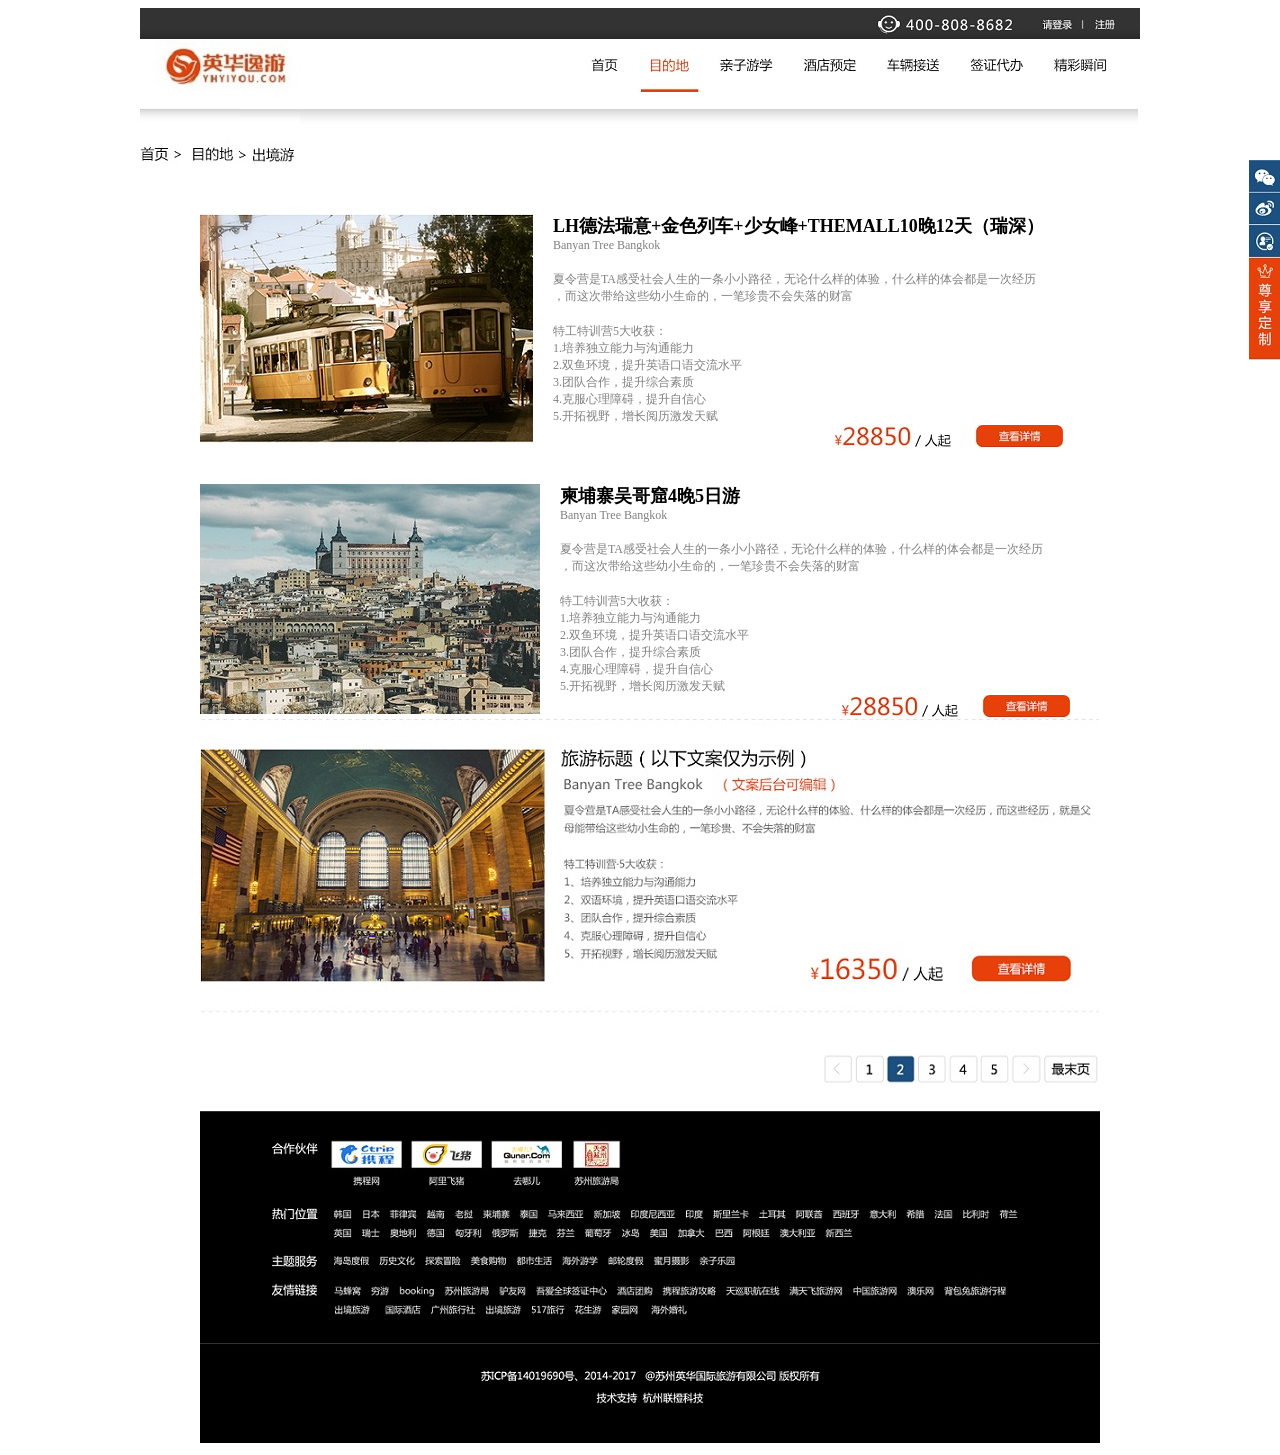
<file: travel.html>
<!DOCTYPE html>
<html>
<head>
    <title>英华逸游</title>
      <link rel="stylesheet" type="text/css" href="css/travel.css"/>
      <link rel="stylesheet" type="text/javascript" href="js/travel.script">

</head>
<body>
<div id="wrap">
	
	<!-- 页头 -->
	<div id="header">
		<div id="top">
			<a href="travel.html"><img src="images/3.1_01.jpg"></a>
		</div>
		<div id="navigation">
			<ul>
				<li ><a href="travel.html"><img src="images/3.1_02.jpg"></li></a>
				<li class="a"><img src="images/3.1_03.jpg"></li>
				<li><a href="travel.html"><img src="images/3.1_04.jpg"></li></a>
				<li><a href="travel.html"><img src="images/3.1_05.jpg"></li></a>
				<li><img src="images/3.1_06.jpg"></li>
				<li><img src="images/3.1_07.jpg"></li>
				<li><img src="images/3.1_08.jpg"></li>
				<li><img src="images/3.1_09.jpg"></li>
			</ul>
		</div>
		<div id="mbx">
			<ul>
				<li><a href="travel.html"><img src="images/3.1_11.jpg"></li></a>
				<li><a href="travel.html"><img src="images/3.1_12.jpg"></li></a>
				<li class="b"><img src="images/3.1_16.jpg"></li>
				<li class="b"><img src="images/3.1_17.jpg"></li>
			</ul>
		</div>
		<div id="big">
			<div id="a">
				<a href="travel.html"><img src="images/3.1_57.jpg"></a>
				<div id="wen1">
					<a href="">LH德法瑞意+金色列车+少女峰+THEMALL10晚12天（瑞深）</a>
					<p id="p1">Banyan Tree Bangkok</p><br>
					<p >夏令营是TA感受社会人生的一条小小路径，无论什么样的体验，什么样的体会都是一次经历<br>	，而这次带给这些幼小生命的，一笔珍贵不会失落的财富</p><br>
					<P>
						特工特训营5大收获：<br>
						1.培养独立能力与沟通能力<br>
						2.双鱼环境，提升英语口语交流水平<br>
						3.团队合作，提升综合素质<br>
						4.克服心理障碍，提升自信心<br>
						5.开拓视野，增长阅历激发天赋<br>
					</P>
				</div>
				<div id="jg">
					<a href="travel.html"><img src="images/3.1_61.jpg"></a>
				</div>
			</div>
			<div id="b">
				<a href="travel.html"><img src="images/3.1_58.jpg"></a>
				<div id="wen1">
					<a href="">柬埔寨吴哥窟4晚5日游</a>
					<p id="p1">Banyan Tree Bangkok</p><br>
					<p >夏令营是TA感受社会人生的一条小小路径，无论什么样的体验，什么样的体会都是一次经历<br>	，而这次带给这些幼小生命的，一笔珍贵不会失落的财富</p><br>
					<P>
						特工特训营5大收获：<br>
						1.培养独立能力与沟通能力<br>
						2.双鱼环境，提升英语口语交流水平<br>
						3.团队合作，提升综合素质<br>
						4.克服心理障碍，提升自信心<br>
						5.开拓视野，增长阅历激发天赋<br>
					</P>
				</div>
				<div id="jg">
					<a href="travel.html"><img src="images/3.1_61.jpg"></a>
				</div>
			</div>
			<div id="c">
				<img src="images/3.1_62.jpg">
			</div>
			<div id="footer">
					<img src="images/3.1_64.jpg">
				</div>
		</div>
	</div>
</div>

	<a href="travel.html"><img id="right" src="images/3.1_21.jpg"></a>

</body>
</html>
</file>
<file: css/travel.css>
*{
	list-style: none;
}
#wrap{
	width: 1000px;
	margin: 0 auto;
}

#navigation{
	margin: 0 auto;
	height: 52px;
}
#top{
	height: 32px;
}
#navigation ul{
	margin: 0px 0px;
	height: 52px;
	width: 1000px;
	padding-left: 0px;
}
li{
	float: left;
}

#navigation  .a{
	margin-left: 60px !important;
}
#navigation ul li{
	margin-left: 0px;
}
#mbx ul li{
	margin-left: 0px;
	display: inline;
}
#mbx ul{
	padding-left: 0px;
	width: 1000px;
	height: 80px;
}
#mbx .b{
	margin-top: 0.82px;
}
#a{
	height: 280px;
}
#a img{
	float: left;
}
#wen1{
	margin-left: 20px;
	float: left;
}
a{
	margin-top: 0px;
	color: black;
	text-decoration: none;
	font-size: 18px;
	font-weight: bold;
}
#wen1 p{
	font-size: 12px;
	color: gray;
	margin-top: 0px;
	margin-bottom: 0px;
}
#wen1 #1{
	margin-top: 15px;
}
#a #jg img{
	margin-left: 300px;
}
#b img{
	float: left;
}
#b #jg img{
	margin-left: 300px;
}
#footer{
	margin-top: -70px;
}
#big{
	margin-left: 60px;
}
#right {
	position: fixed;
	right: 0px;
	top: 160px;
}
</file>
